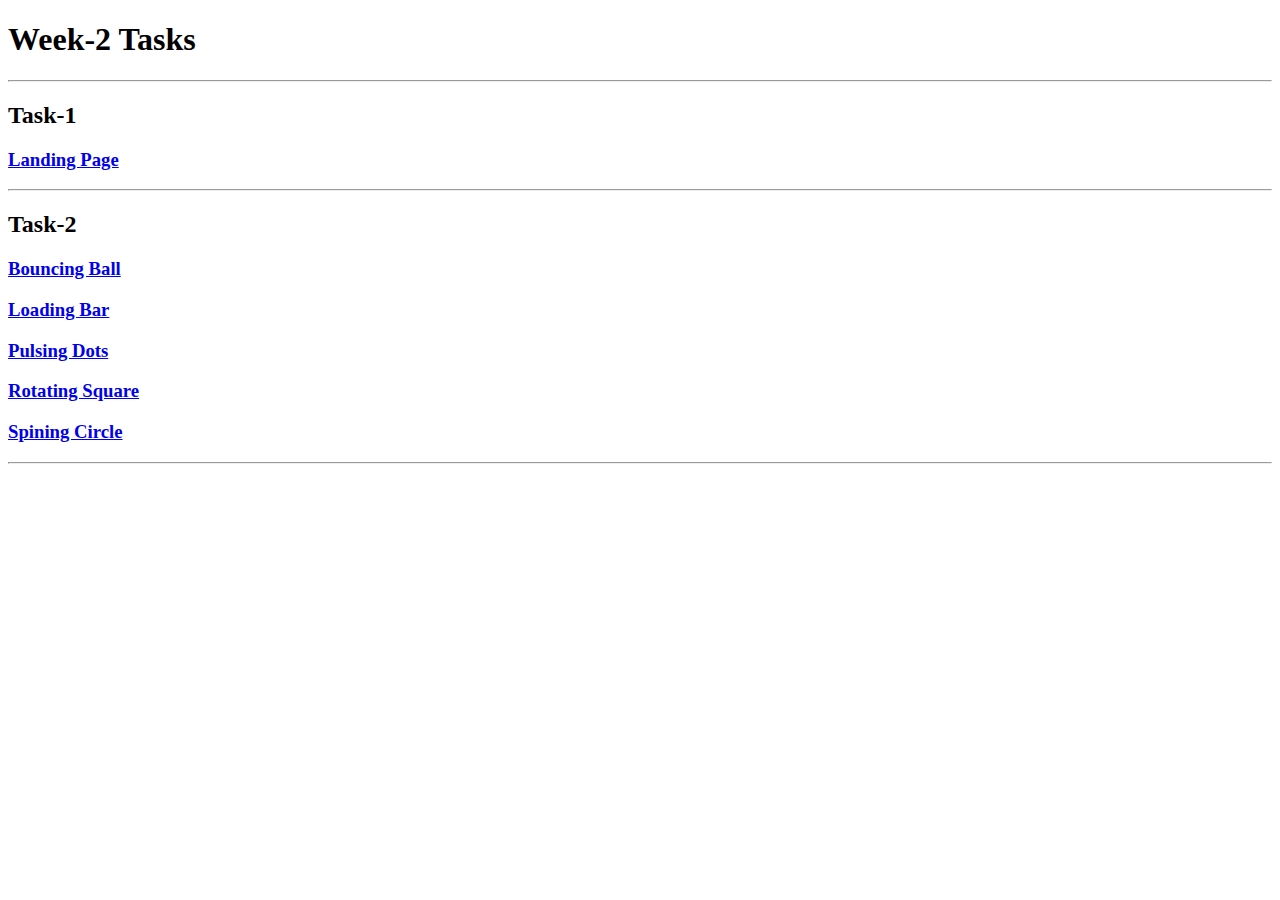
<file: index.html>
<!DOCTYPE html>
<html lang="en">
<head>
    <meta charset="UTF-8">
    <meta name="viewport" content="width=device-width, initial-scale=1.0">
    <title>Week-2 Tasks</title>
</head>
<body>
    <h1>Week-2 Tasks</h1>
    <hr>
    <div>
        <h2>Task-1</h2>
        <h3><a href="./LandingPage/Home.html">Landing Page</a></h3>
    </div>
    <hr>
    <div>
        <h2>Task-2</h2>
        <h3><a href="./Animations/BouncingBall.html">Bouncing Ball</a></h3>
        <h3><a href="./Animations/LoadingBar.html">Loading Bar</a></h3>
        <h3><a href="./Animations/PulsingDots.html">Pulsing Dots</a></h3>
        <h3><a href="./Animations/RotatingSq.html">Rotating Square</a></h3>
        <h3><a href="./Animations/SpiningCircle.html">Spining Circle</a></h3>
    </div>
    <hr>
</body>
</html>
</file>
